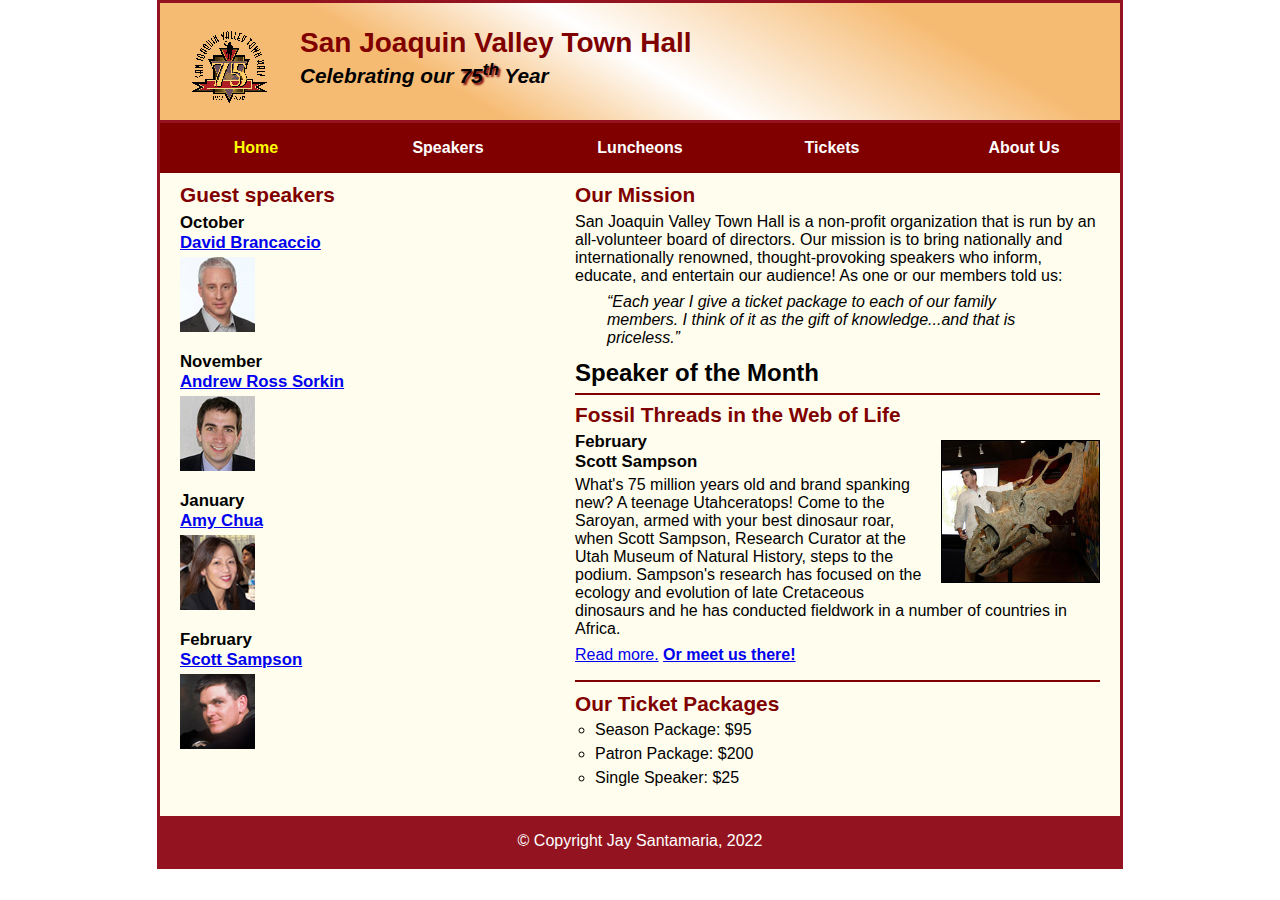
<file: index.html>
<!DOCTYPE html>
<html lang="en" xmlns="http://www.w3.org/1999/xhtml">
<head>
	<meta charset="utf-8">
	<meta name="viewport" content="width=device-width, initial-scale=1">
	<title>San Joaquin Valley Town Hall</title>
	<link rel="shortcut icon" href="images/favicon.ico">
	<link rel="stylesheet" href="styles/c7_main.css">
</head>

<body>
	<header>
		<img src="images/town_hall_logo.gif" alt="Town Hall logo" height="80">
		<h2>San Joaquin Valley Town Hall</h2>
		<h3>Celebrating our <span class="shadow">75<sup>th</sup></span> Year</h3>
	</header>
	<nav id="mobile_menu">

		</nav>
	<nav id="nav_menu">
		<ul>
			<li><a href="index.html" class="current">Home</a></li>
			<li><a href="#">Speakers</a></li>
			<li><a href="#">Luncheons</a></li>
			<li><a href="#">Tickets</a></li>
			<li>
				<a href="#">About Us</a>
				<ul>
					<li><a href="#">Our History</a></li>
					<li><a href="#">Board of Directors</a></li>
					<li><a href="#">Past Speakers</a></li>
					<li><a href="#">Contact Information</a></li>
				</ul>
			</li>
		</ul>
	</nav>
	<main>
		<section>
			<h2>Our Mission</h2>
			<p>
				San Joaquin Valley Town Hall is a non-profit organization that is run by an
				all-volunteer board of directors. Our mission is to bring nationally and
				internationally renowned, thought-provoking speakers who inform, educate,
				and entertain our audience! As one or our members told us:
			</p>
			<blockquote>
				&ldquo;Each year I give a ticket package to each of our family members.
				I think of it as the gift of knowledge...and that is priceless.&rdquo;
			</blockquote>
			<h1>Speaker of the Month</h1>
			<article>
				<h2>Fossil Threads in the Web of Life</h2>
				<img src="images/sampson_dinosaur.jpg" alt="Scott Sampson with dinosaur">
				<h3>
					February<br>
					Scott Sampson
				</h3>
				<p>
					What's 75 million years old and brand spanking new? A teenage Utahceratops!
					Come to the Saroyan, armed with your best dinosaur roar, when Scott Sampson, Research
					Curator at the Utah Museum of Natural History, steps to the podium. Sampson's research
					has focused on the ecology and evolution of late Cretaceous dinosaurs and he has conducted
					fieldwork in a number of countries in Africa.
				</p>
				<p><a href="speakers/c7_sampson.html">Read more.</a>&nbsp;<a href="#"><b>Or meet us there!</b></a></p>
			</article>

			<h2>Our Ticket Packages</h2>
			<ul>
				<li>Season Package: $95</li>
				<li>Patron Package: $200</li>
				<li>Single Speaker: $25</li>
			</ul>
		</section>

		<aside>
			<h2>Guest speakers</h2>
			<h3>October<br><a href="speakers/brancaccio.html">David Brancaccio</a></h3>
			<img src="images/brancaccio75.jpg" alt="David Brancaccio photo">
			<h3>November<br><a href="speakers/sorkin.html">Andrew Ross Sorkin</a></h3>
			<img src="images/sorkin75.jpg" alt="Andrew Ross Sorkin photo">
			<h3>January<br><a href="speakers/chua.html">Amy Chua</a></h3>
			<img src="images/chua75.jpg" alt="Amy Chua photo">
			<h3>February<br><a href="speakers/c7_sampson.html">Scott Sampson</a></h3>
			<img src="images/sampson75.jpg" alt="Scott Sampson photo">
		</aside>
	</main>
	<footer>
		<p>&copy; Copyright Jay Santamaria, 2022</p>
	</footer>
</body>
</html>
</file>
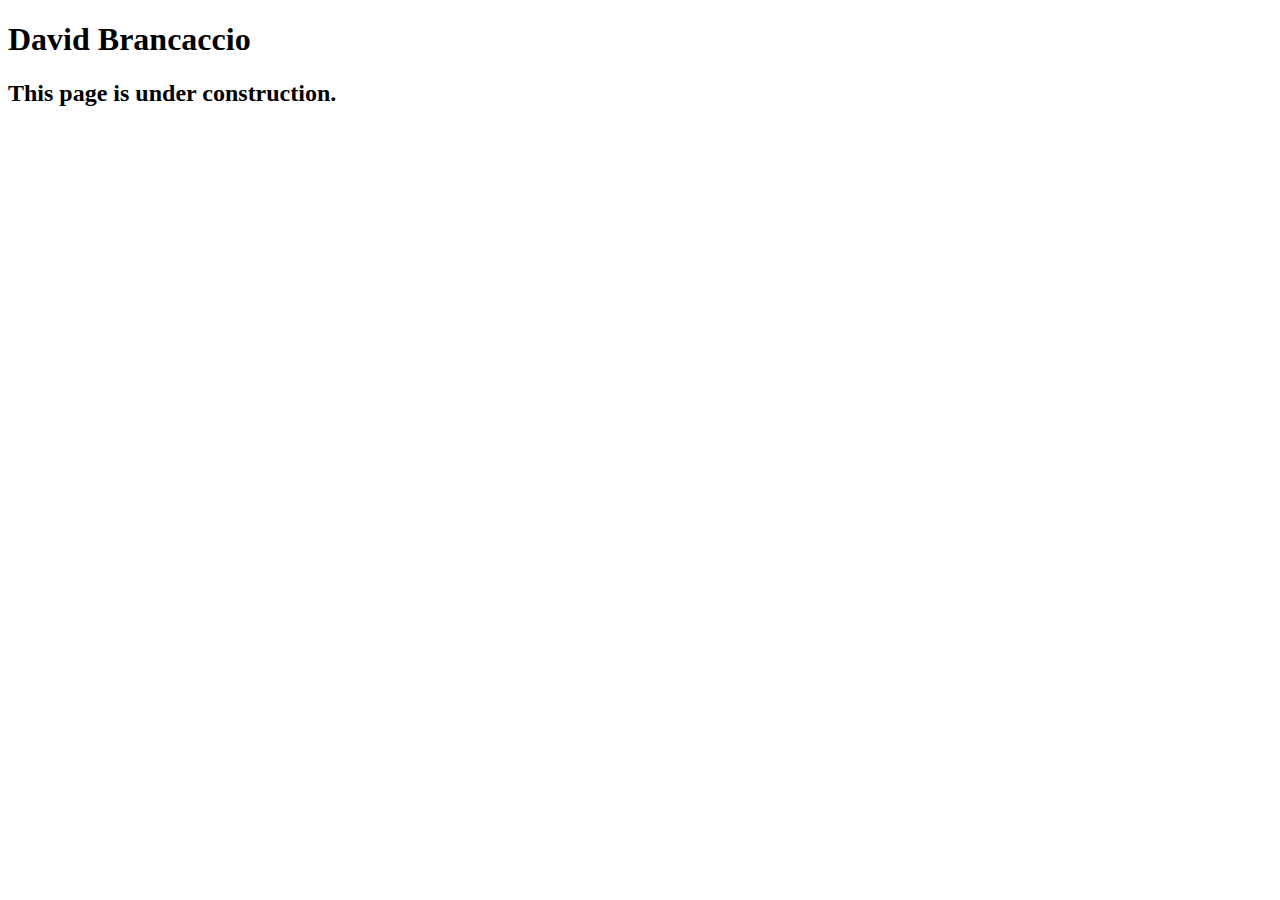
<file: speakers/brancaccio.html>
<!DOCTYPE html>
<html lang="en">

<head>
	<meta charset="utf-8">
	<title>San Joaquin Valley Town Hall</title>
	<link rel="shortcut icon" href="images/favicon.ico">
</head>

<body>
    <main>
	    <h1>David Brancaccio</h1>
	    <h2>This page is under construction.</h2>	        
    </main>
</body>

</html>
</file>
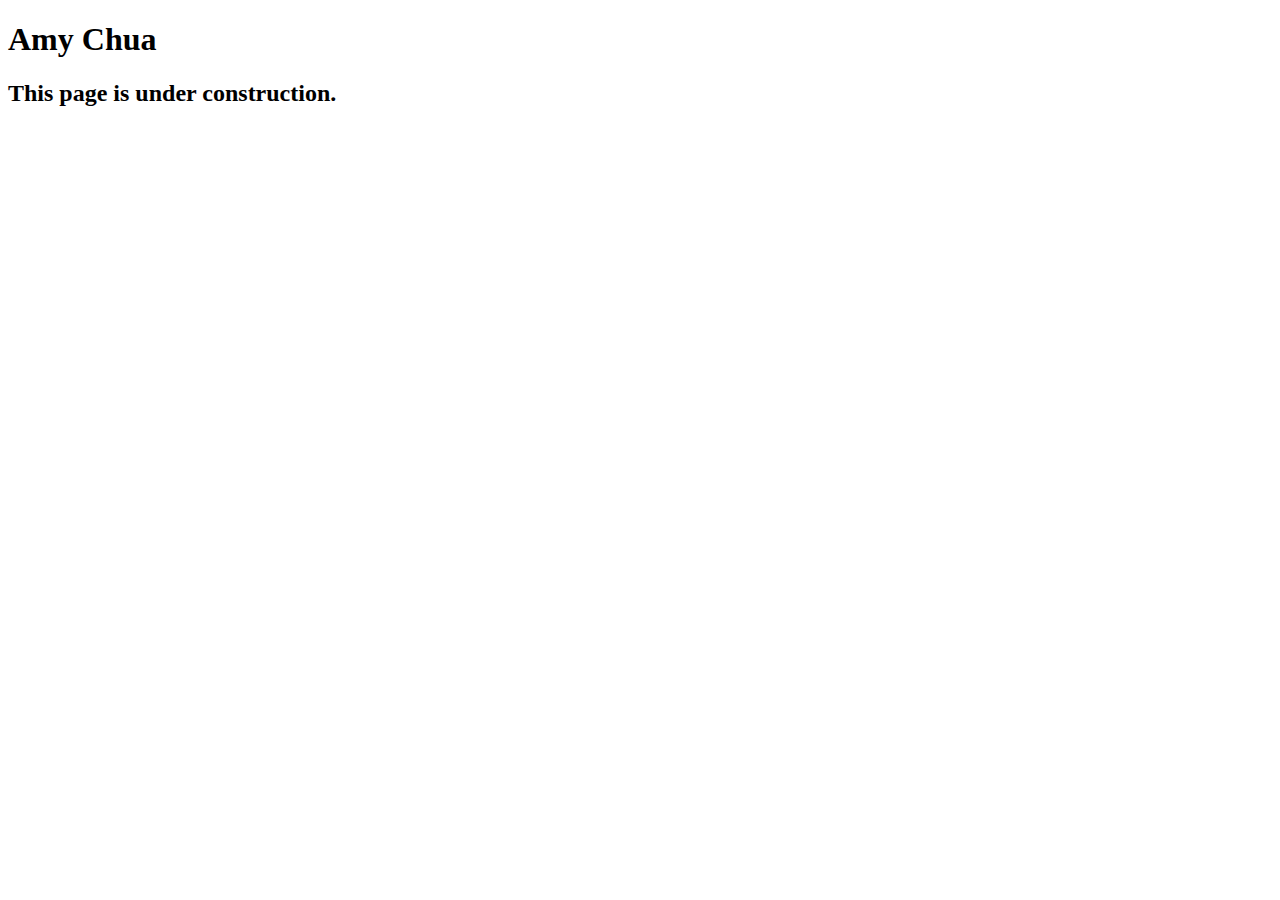
<file: speakers/chua.html>
<!DOCTYPE html>
<html lang="en">

<head>
	<meta charset="utf-8">
	<title>San Joaquin Valley Town Hall</title>
	<link rel="shortcut icon" href="images/favicon.ico">
</head>

<body>
	<main>
		<h1>Amy Chua</h1>
		<h2>This page is under construction.</h2>
	</main>
</body>

</html>
</file>
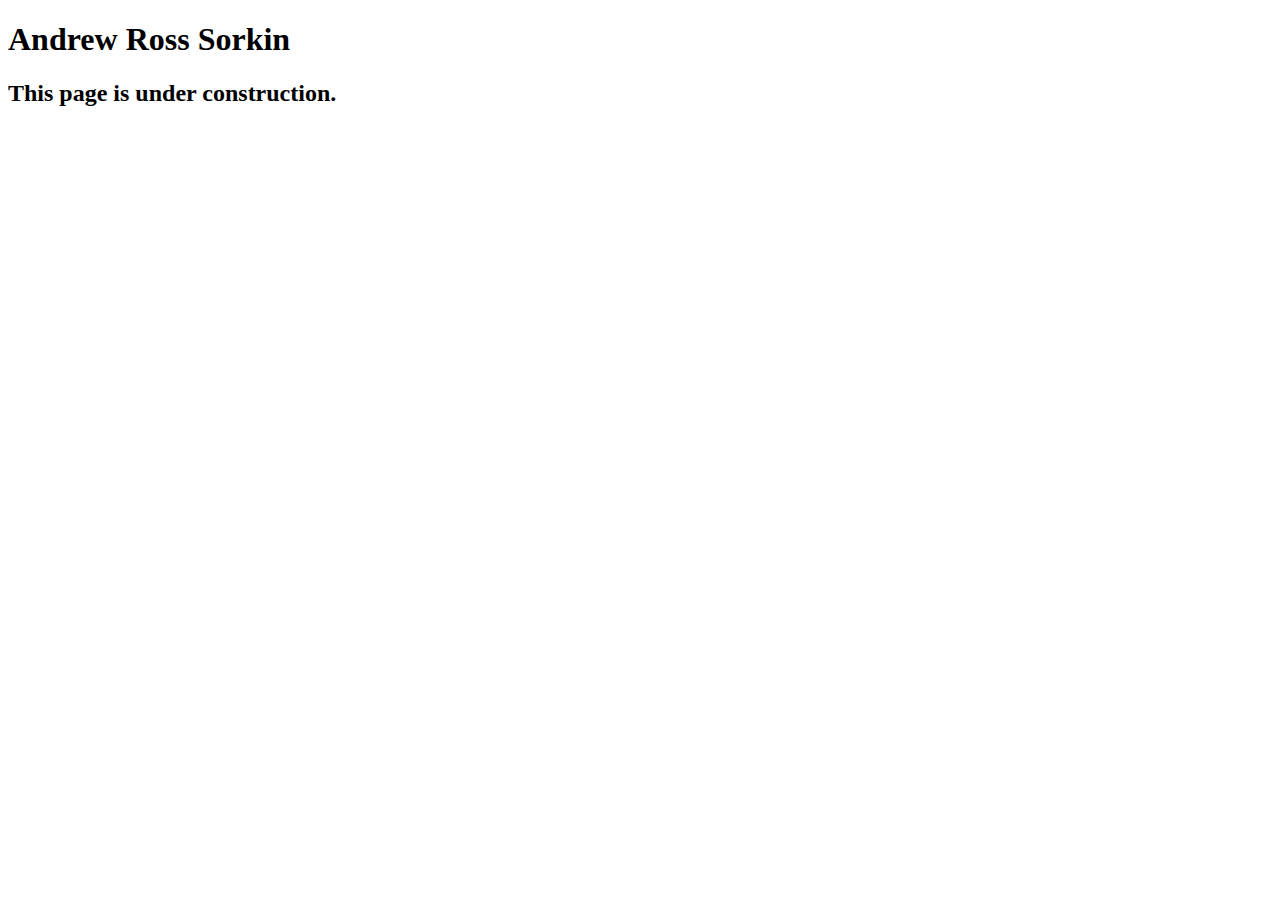
<file: speakers/sorkin.html>
<!DOCTYPE html>
<html lang="en">

<head>
	<meta charset="utf-8">
	<title>San Joaquin Valley Town Hall</title>
	<link rel="shortcut icon" href="images/favicon.ico">
</head>

<body>
	<main>
		<h1>Andrew Ross Sorkin</h1>
		<h2>This page is under construction.</h2>
	</main>
</body>

</html>
</file>
<file: styles/c7_main.css>
/* the styles for the elements */
* {
	margin: 0;
	padding: 0;
}
html {
	background-color: white;
}
body {
	font-family: Arial, Helvetica, sans-serif;
    font-size: 100%;
    width: 98%;
	max-width:960px;
    margin: 0 auto;
    border: 3px solid #931420;
    background-color: #fffded;
}
a:focus, a:hover {
	font-style: italic;
}
/* the styles for the header */
header {
	padding: 1.5em 0 2em 0;
	border-bottom: 3px solid #931420;
		background-image: -moz-linear-gradient(
	    30deg, #f6bb73 0%, #f6bb73 30%, white 50%, #f6bb73 80%, #f6bb73 100%);
	background-image: -webkit-linear-gradient(
	    30deg, #f6bb73 0%, #f6bb73 30%, white 50%, #f6bb73 80%, #f6bb73 100%);
	background-image: -o-linear-gradient(
	    30deg, #f6bb73 0%, #f6bb73 30%, white 50%, #f6bb73 80%, #f6bb73 100%);
	background-image: linear-gradient(
	    30deg, #f6bb73 0%, #f6bb73 30%, white 50%, #f6bb73 80%, #f6bb73 100%);
}
header h2 {
	font-size: 175%;
	color: #800000;
}
header h3 {
	font-size: 130%;
	font-style: italic;
}
header img {
	float: left;
	padding: 0 30px;
}
.shadow {
	text-shadow: 2px 2px 2px #800000;
}

#nav_menu ul {
	list-style-type: none;
	margin: 0;
	padding: 0;
	position: relative;
	width:100%
}

	#nav_menu ul li {
		float: left;
		width:20%;
	}

		#nav_menu ul li a {
			display: block;
			text-align: center;
			padding: 1em 0;
			text-decoration: none;
			background-color: #800000;
			color: white;
			font-weight: bold;
		}

#nav_menu a.current {
	color: yellow;
}
#nav_menu ul ul {
	display: none;
	position: absolute;
	top: 100%;
}

	#nav_menu ul ul li {
		float: none;
	}

#nav_menu ul li:hover > ul {
	display: block;
}

#nav_menu > ul::after {
	content: "";
	clear: both;
	display: block;
}
/* the styles for the section */
section {
	float:right;
	width: 525px;
	padding: 0 20px 20px 20px;
}
section h1 {
	font-size: 150%;
	padding: .5em 0 .25em 0;
	margin: 0;
}
section h2 {
	color: #800000;
	font-size: 130%;
	padding: .5em 0 .25em 0;
}
section p {
	padding-bottom: .5em;
}
section blockquote {
	padding: 0 2em;
	font-style: italic;
}
	section ul {
		padding: 0 0 .25em 1.25em;
		list-style-type: circle;
	}
section li {
	padding-bottom: .35em;
}

/* the styles for the article */
article {
	padding: .5em 0;
	border-top: 2px solid #800000;
	border-bottom: 2px solid #800000;
}
article h2 {
	padding-top: 0;
}
article h3 {
	font-size: 105%;
	padding-bottom: .25em;
}
article img {
	float: right;
	margin: .5em 0 1em 1em;
	border: 1px solid black;
	max-width:30%;
	min-width:150px;
}

/* the styles for the aside */
aside {

	width: 215px;
	padding: 0 20px 20px 20px;
}
aside h2 {
	color: #800000;
	font-size: 130%;
	padding: .5em 0 .25em 0;
}
aside h3 {
	font-size: 105%;
	padding-bottom: .25em;
}
aside img {
	padding-bottom: 1em;
}

/* the styles for the footer */
footer {
	background-color: #931420;
	clear: both;

}
footer p {
	text-align: center;
	color: white;
	padding: 1em 0;
}

#mobile_menu {
	display: none;
}

@media only screen and (max-width: 959px) {
	section h1 {
		font-size: 125%;
	}

	section h2, aside h2 {
		font-size: 110%;
	}
}
	h2 a {
		font-size:85%;
}



@media only screen and (max-width: 767px) {
	header img {
		float: none;
		align-content: center;
	}
	

	header{
		text-align:center;
	}


	section{
		float:none;
		width:95%;
	}
	aside{
		float:none;
	}
	#speakers {
	
		column-count: 2;
	}
	h2 a {
		font-size: 85%;
	}
	
	#nav_menu {
		display: none;
	}

	#mobile_menu {
		display:block;
		background-color: #800000;
	}
}

div{
	column-count:2;
}
</file>
